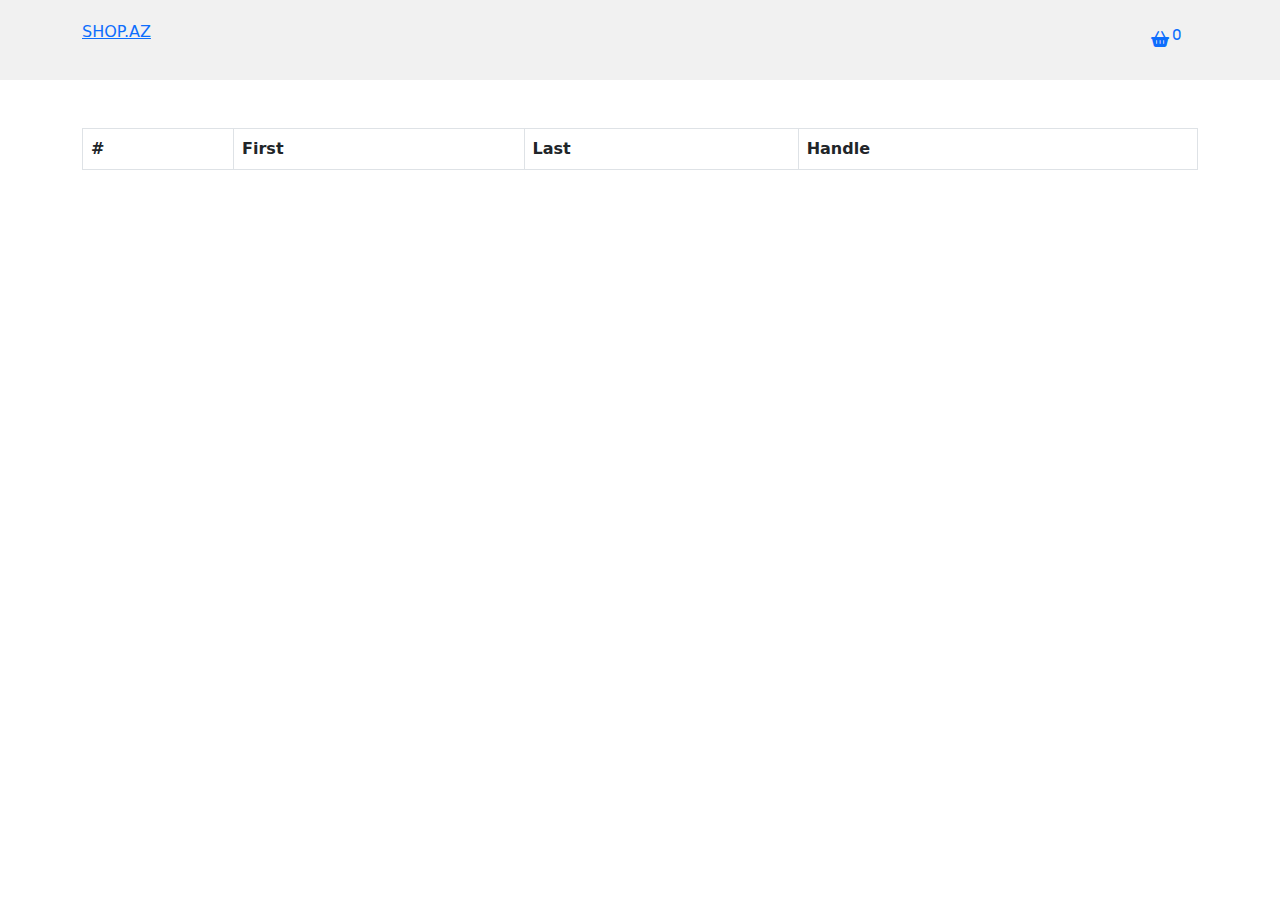
<file: Basket/basket.html>
<!DOCTYPE html>
<html lang="en">
<head>
    <meta charset="UTF-8">
    <meta http-equiv="X-UA-Compatible" content="IE=edge">
    <meta name="viewport" content="width=device-width, initial-scale=1.0">
    <title>Document</title>
    <link rel="stylesheet" href="css/bootstrap.css">
    <link rel="stylesheet" href="css/style.css">
    <link rel="stylesheet" href="https://cdnjs.cloudflare.com/ajax/libs/font-awesome/6.0.0/css/all.min.css">
</head>
<body>
    <header>
        <div class="container">
          <div class="row">
            <div class="col-lg-2">
              <a href="index.html">SHOP.AZ</a>
            </div>
            <div class="col-lg-10 text-end">
              <a class="nav-link" href="basket.html">
                <i class="fa-solid fa-basket-shopping">
                  <sup id="productCount">0</sup>
                </i>
              </a>
            </div>
          </div>
        </div>
      </header>

    <div class="container">
        <table class="table table-bordered table-striped mt-5">
            <thead>
              <tr>
                <th scope="col">#</th>
                <th scope="col">First</th>
                <th scope="col">Last</th>
                <th scope="col">Handle</th>
              </tr>
            </thead>
            <tbody class="tbody1">
             
            </tbody>
          </table>
    </div>
</body>
    <script src="js/app.js"></script>
</html>
</file>
<file: Basket/css/style.css>
* {
  margin: 0;
  padding: 0;
  -webkit-box-sizing: border-box;
          box-sizing: border-box;
}

header {
  padding: 20px 0;
  -webkit-box-align: center;
      -ms-flex-align: center;
          align-items: center;
  background-color: #f1f1f1;
}
/*# sourceMappingURL=style.css.map */
</file>
